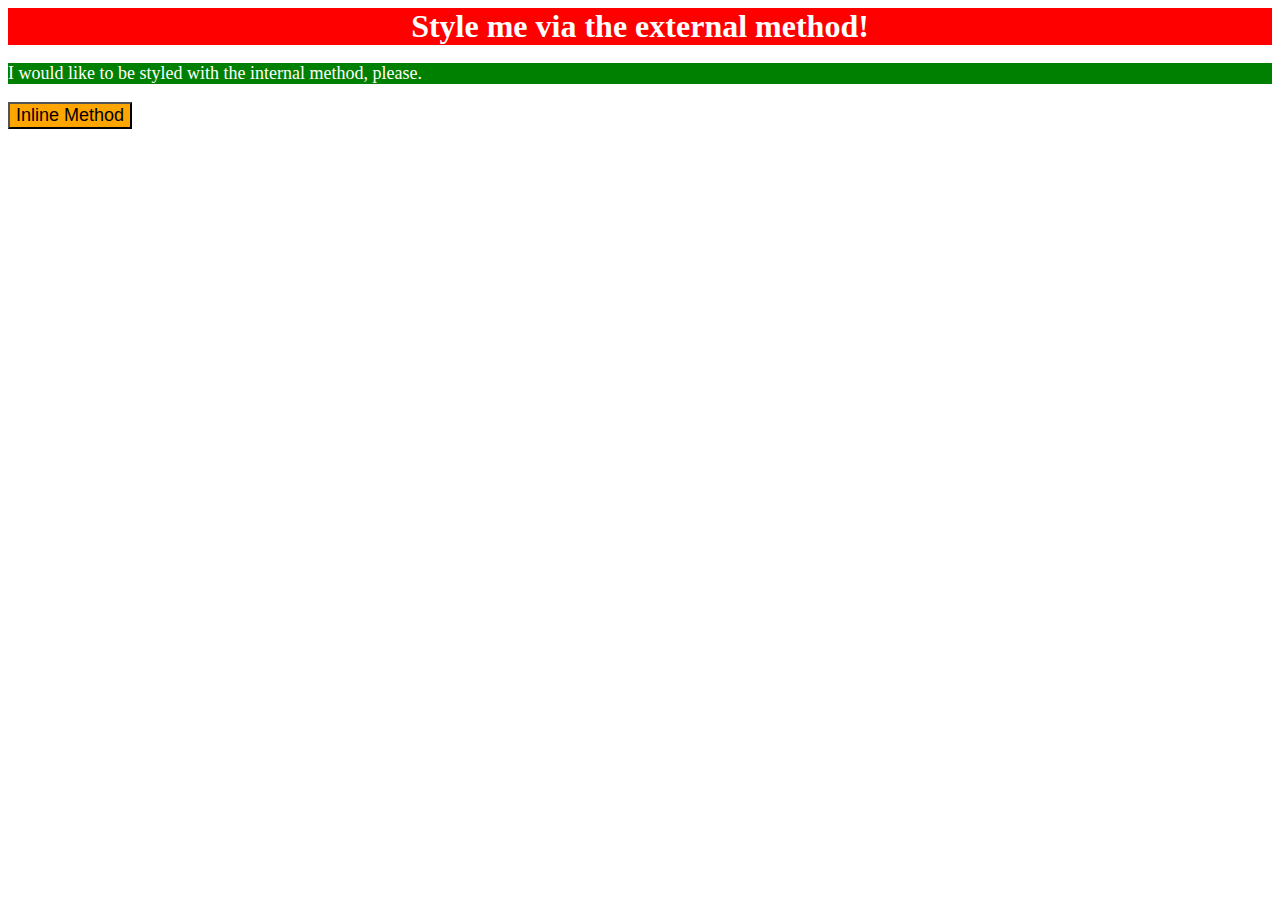
<file: foundations/intro-to-css/01-css-methods/index.html>
<!DOCTYPE html>
<html lang="en">
  <head>
    <meta charset="UTF-8">
    <meta http-equiv="X-UA-Compatible" content="IE=edge">
    <meta name="viewport" content="width=device-width, initial-scale=1.0">
    <link rel="stylesheet" href="styles.css">
    <style>
      p {
        color: white;
        background-color: green;
        font-size: 18px;
      }
    </style>
    <title>Methods for Adding CSS</title>
  </head>
  <body>
    <div>Style me via the external method!</div>
    <p>I would like to be styled with the internal method, please.</p>
    <button style="background-color:orange; font-size:18px; color:black;">Inline Method</button>
  </body>
</html>
</file>
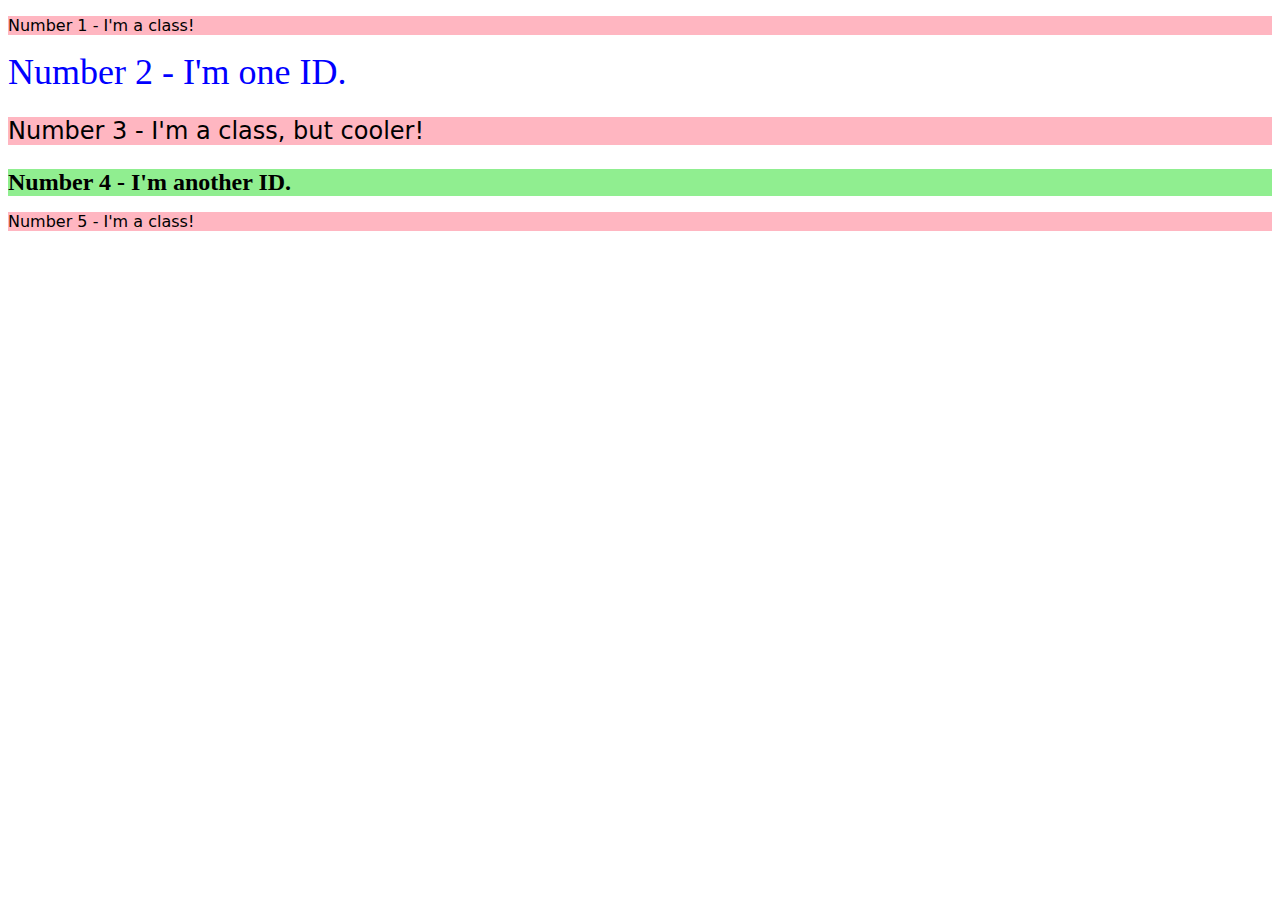
<file: foundations/intro-to-css/02-class-id-selectors/index.html>
<!DOCTYPE html>
<html lang="en">
  <head>
    <meta charset="UTF-8">
    <meta http-equiv="X-UA-Compatible" content="IE=edge">
    <meta name="viewport" content="width=device-width, initial-scale=1.0">
    <title>Class and ID Selectors</title>
    <link rel="stylesheet" href="style.css">
  </head>
  <body>
    <p class="odd">Number 1 - I'm a class!</p>
    <div id="firstid">Number 2 - I'm one ID.</div>
    <p class="odd cooler">Number 3 - I'm a class, but cooler!</p>
    <div id =secondid>Number 4 - I'm another ID.</div>
    <p class="odd">Number 5 - I'm a class!</p>
  </body>
</html>
</file>
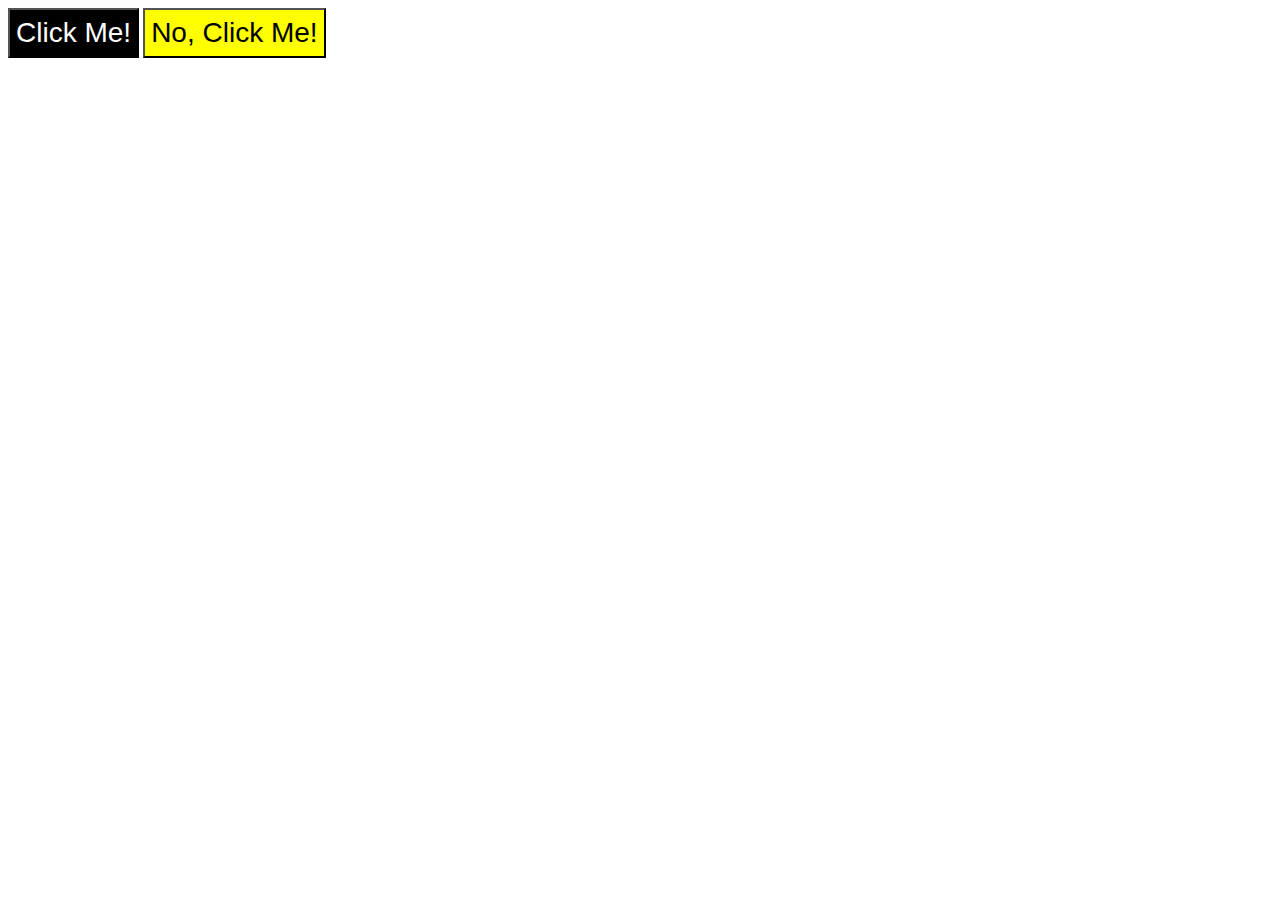
<file: foundations/intro-to-css/03-grouping-selectors/index.html>
<!DOCTYPE html>
<html lang="en">
  <head>
    <meta charset="UTF-8">
    <meta http-equiv="X-UA-Compatible" content="IE=edge">
    <meta name="viewport" content="width=device-width, initial-scale=1.0">
    <title>Grouping Selectors</title>
    <link rel="stylesheet" href="style.css">
  </head>
  <body>
    <button class="left">Click Me!</button>
    <button class="right">No, Click Me!</button>
  </body>
</html>
</file>
<file: foundations/intro-to-css/01-css-methods/styles.css>
div {
    color: white;
    background-color: red;
    font-size: 32px;
    font-weight: bold;
    text-align: center;
}
</file>
<file: foundations/intro-to-css/02-class-id-selectors/style.css>
/* Add CSS Styling */

.odd {
    background-color: lightpink;
    font-family: "Verdana", "DejaVu Sans", sans-serif;
}

.odd.cooler {
    font-size: 24px;
}

#firstid {
    color: blue;
    font-size:36px;
}

#secondid {
    background-color: lightgreen;
    font-size:24px;
    font-weight: bold;
}
</file>
<file: foundations/intro-to-css/03-grouping-selectors/style.css>
/* Add CSS Styling */

.left,
.right {
    font-size:28px;
    font-family: "Helvetica", "Times New Roman", sans-serif;
    height:50px;
    align-items: center;
}

.left {
    background-color: black;
    color: white;
}

.right {
    background-color: yellow;
}
</file>
